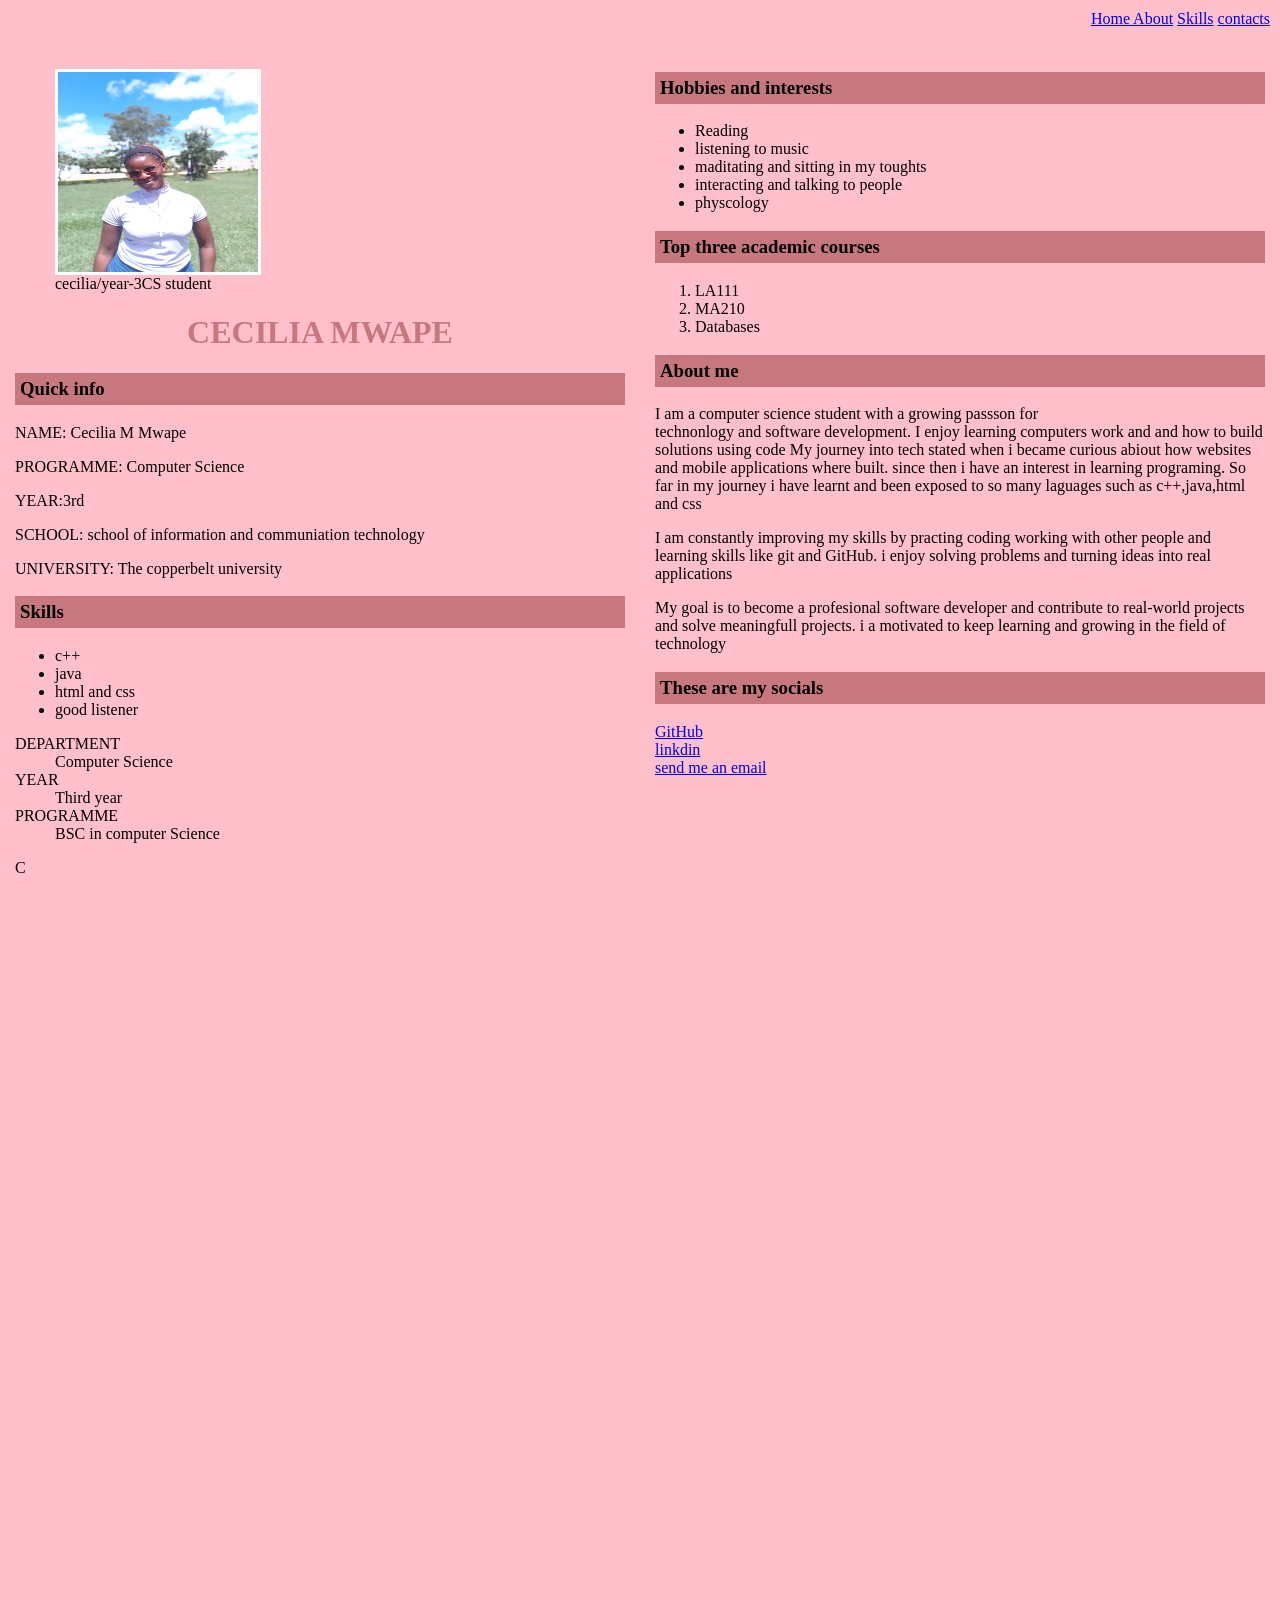
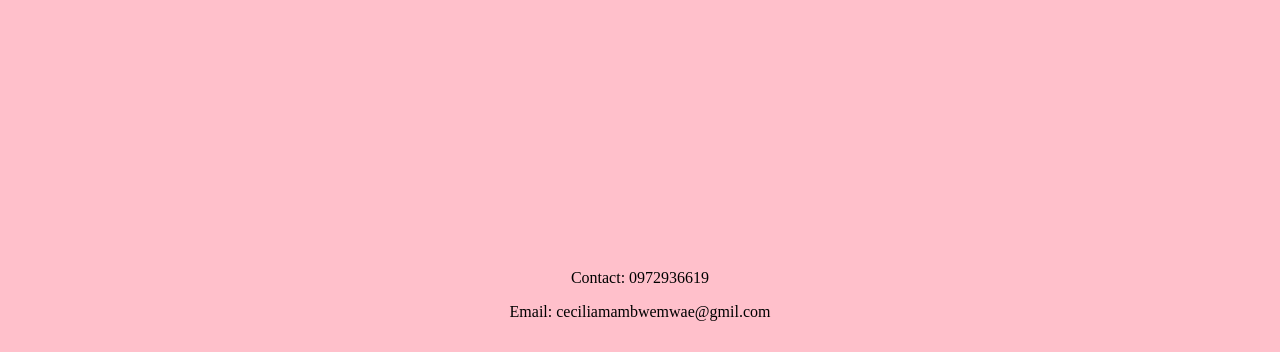
<file: personal_profile.html>
<!DOCTYPE html>
<html lang="en">
  <head>
<meta charset="UTF-8">
<meta name="viewport"
content="width=device-width,initial-scale=1.0">
<title>Ceci's personal profile</title>
<link rel="stylesheet" href="personal_profile.css">
  </head>
  
   
  <body class="the-whole-page ">
    <header>
    <div class="navigation-bar">
     <nav >
     
    <a href="#home" >Home </a>
    <a href="#about">About</a>
    <a href="#skills">Skills</a>
    <a href="#contacts">contacts</a>
    
  </nav>
</div>
</header>

 <main>

  <div class="container">
 <div class="left">

  <figure>
  <img class="image" src="WhatsApp Image 2026-05-05 at 11.15.02 AM.jpeg" alt="photo of ceci" width="200" height="200" ><figcaption class="figcap"> cecilia/year-3CS student</figcaption></figure>
 <h1>CECILIA MWAPE</h1>
 

      <h3> Quick info</h3>
      <p>NAME: Cecilia M Mwape</p>
      <p>PROGRAMME: Computer Science</p>
      <p> YEAR:3rd </p>
      <p>SCHOOL: school of information and communiation technology </p>
    <p>UNIVERSITY: The copperbelt university</p>
 
   
    <h3>Skills</h3>
    <ul>
      <li>c++</li>
      <li>java</li>
      <li>html and css </li>
      <li>good listener </li>
    </ul>

     <dl>
      <dt>DEPARTMENT</dt>
    <dd> Computer Science</dd>
    <dt>YEAR</dt>
    <dd>Third year</dd>
    <dt>PROGRAMME</dt>
    <dd> BSC in computer Science</dd>
   </dl>C
</div>
<div class="right">
<h3>Hobbies and interests</h3>
     <ul>
      <li> Reading</li>
      <li> listening to music</li>
      <li> maditating and sitting in my toughts</li>
      <li>interacting and talking to people </li>
      <li>physcology</li>
     </ul>
     <h3>Top three academic courses</h3>
     <ol>
      <li> LA111</li>
      <li>MA210</li>
      <li>Databases</li>
     </ol>

   
    
    <article>
      <h3 >
        About me 
      </h3>
      <p>
        I am a computer science student with a growing passson for <br>
        technonlogy and  software development. I enjoy learning 
        computers work and and how to build solutions using code 
        My journey into tech stated when i became curious abiout how 
        websites and mobile applications where built. since then i have 
        an interest in learning programing. So far in my journey i have 
        learnt and been exposed to so many laguages such as c++,java,html and css
      </p>
      <p>
        I am constantly improving my skills by practing coding
        working with other people and learning skills like git and 
        GitHub. i enjoy solving problems and turning ideas into real 
        applications 
</p>
<p>
  My goal is to become a profesional software developer and contribute 
  to real-world projects and solve meaningfull projects. i a motivated to keep learning 
  and growing in the field of technology
  </p>
    
</article>
   
    <h3>These are my socials </h3>
    <a href="https://github.com/account"> GitHub<br></a>
    <a href="https://www.linkedin.com/in/cecilia-mwape-3a4ab82a9?utm_source=share_via&utm_content=profile&utm_medium=member_android"> linkdin<br></a>
   <a href="mailto:ceiliamambwemwape@gmail.com">send me an email</a>
  
 
   


</div>
</div>
 <footer class="footer">
      <p> Contact: 0972936619</p>
      <p>Email: ceciliamambwemwae@gmil.com</p>
       
    </footer>
      </main>
  </body>
</html>
</file>
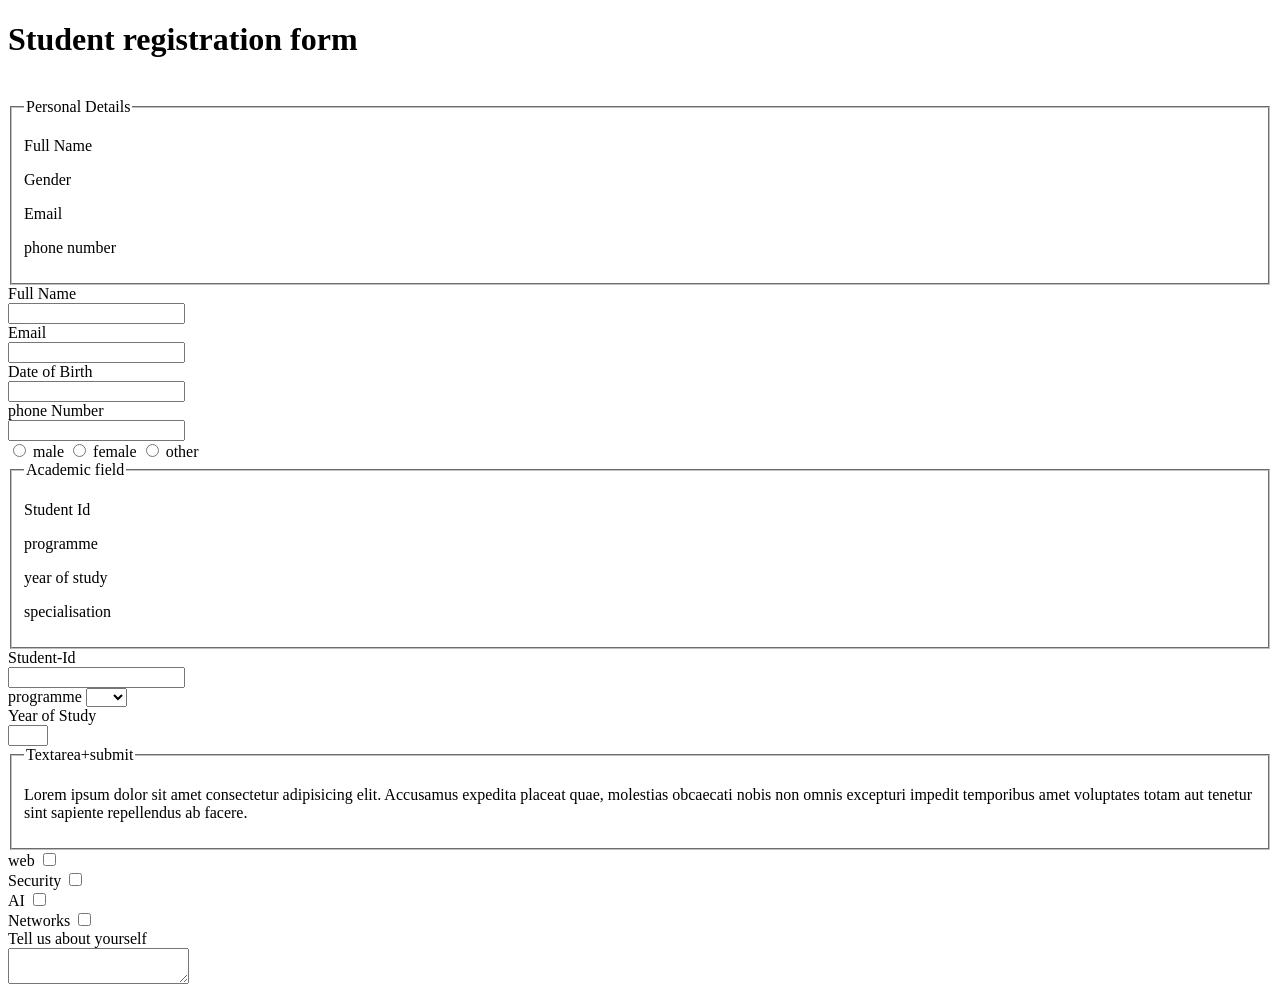
<file: student registration.html>
<!DOCTYPE html>
<html lang="eng">
  <head>
    <title>student registration form</title>
<meta carset="'UTF-8">
</head>
<body>
  <header>

  </header>
  <main>
       <h1>Student registration form </h1><br>
       <fieldset>
        <legend>Personal Details</legend>
        <p>Full Name</p>
        <p>Gender</p>
        <p>Email</p>
        <p>phone number</p>
       </fieldset>

       <label></label>
  </main>
  
       <label>Full Name</label><br>
  <input></input><br>
  <label>Email</label><br>
  <input></input>
  <label><br>
   Date of Birth
  </label><br>
  <input></input>
  <label><br>
    phone Number
  </label><br>
  <input type="tel" ></input><br>
  
  <input type="radio"name="title">
  <label>male</label>
   <input type="radio"name="title">
  <label>female</label>
   <input type="radio" name="title">
  <label>other</label>
  <fieldset>
  <legend>Academic field</legend>
  <p>Student Id</p>
  <p>programme</p>
  <p>year of study</p>
  <p>specialisation</p>
  
  </fieldset>
  <label>Student-Id</label><br>
  <input text pattern="[A-Z]{2}[0-9]{6}" required><br>
  <label>programme</label>

  <select id="program">
    <option></option>
    <option id="cs">CS</option>
    <option>IT</option>
    <option>CE</option>
  </select><br>
  <label>Year of Study</label><br>
  <input type="number" min="1" max="5"><br>
  <fieldset> 
     <legend>Textarea+submit</legend>
     <p>Lorem ipsum dolor sit amet consectetur adipisicing elit. Accusamus expedita placeat quae, molestias obcaecati nobis non omnis excepturi impedit temporibus amet voluptates totam aut tenetur sint sapiente repellendus ab facere.</p>
  </fieldset>

  <label>web</label>
  <input type="checkbox" name="title"><br>
  <label>Security</label>
  <input type="checkbox" name="title"><br>
  <label>AI</label>
  <input type="checkbox" name="title"><br>
  <label>Networks</label>
  <input type="checkbox" name="title"><br>

  <label>Tell us about yourself</label><br>
  <textarea row="4"  ></textarea>
</body>
</html>
</file>
<file: personal_profile.css>
.container{
  display: flex;
  height:200vh;

}
.left{
  flex:1;
  background-color: pink;
  padding:15px;
}
.right{
  flex:1;
  background-color: pink;
  padding: 15px;
}
.navigation-bar{
text-align: right;
  background-color: pink;
  padding:10px;
 
}
.the-whole-page{
  margin:0px;
}
.footer{
  padding: 15px;
  background-color: pink;
  text-align: center;
}
.left h1{
  color:rgba(130, 33, 33, 0.452);
  text-align: center;
  
}
.image{
  align-items: center;
 border: solid;
  border-color: white;
  text-align: center;
  justify-content: center;
  display: flex;
}
.left h3{
  background-color: rgba(130, 33, 33, 0.452);
  padding: 5px;
}
.right h3{
  background-color: rgba(130, 33, 33, 0.452);
  padding:5px;
}
</file>
